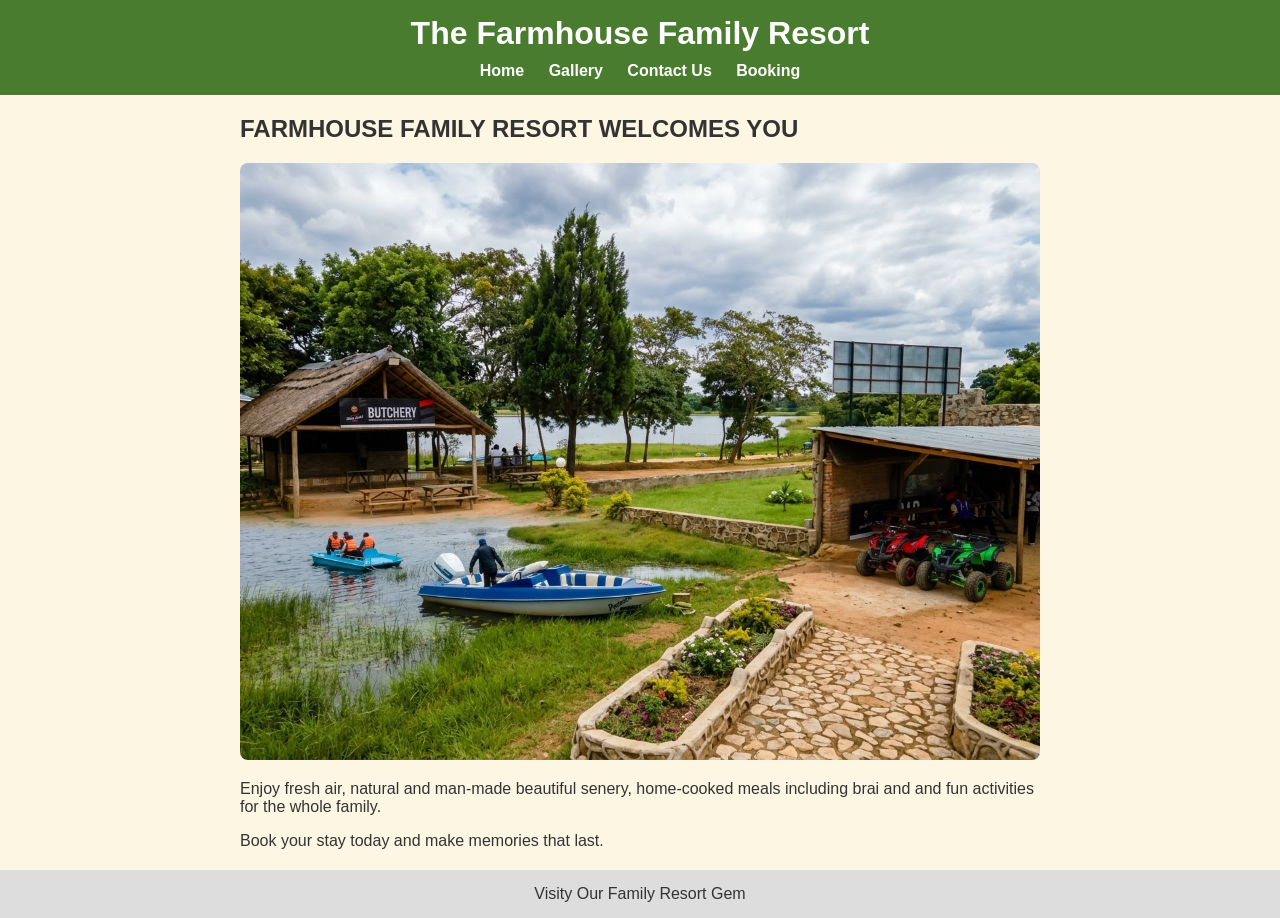
<file: Farmhouse/index.html>
<!DOCTYPE html>
<html>
<head>
  <meta charset="UTF-8">
  <meta name="viewport" content="width=device-width, initial-scale=1">
  <title>The Farmhouse Family Resort</title>
  <link rel="stylesheet" href="style.css">
</head>
<body>
  <header>
    <h1>The Farmhouse Family Resort</h1>
    <nav>
      <a href="index.html">Home</a>
      <a href="gallery.html">Gallery</a>
      <a href="contact.html">Contact Us</a>
      <a href="booking.html">Booking</a>
    </nav>
  </header>
  <main>
    <h2>FARMHOUSE FAMILY RESORT WELCOMES YOU</h2>
    <img src="images/1795092835467.jpg" alt="Farmhouse resort">
    <p>Enjoy fresh air, natural and man-made beautiful senery, home-cooked meals including brai and and fun activities for the whole family.</p>
    <p>Book your stay today and make memories that last.</p>
  </main>
  <footer>Visity Our Family Resort Gem</footer>
</body>
</html>
</file>
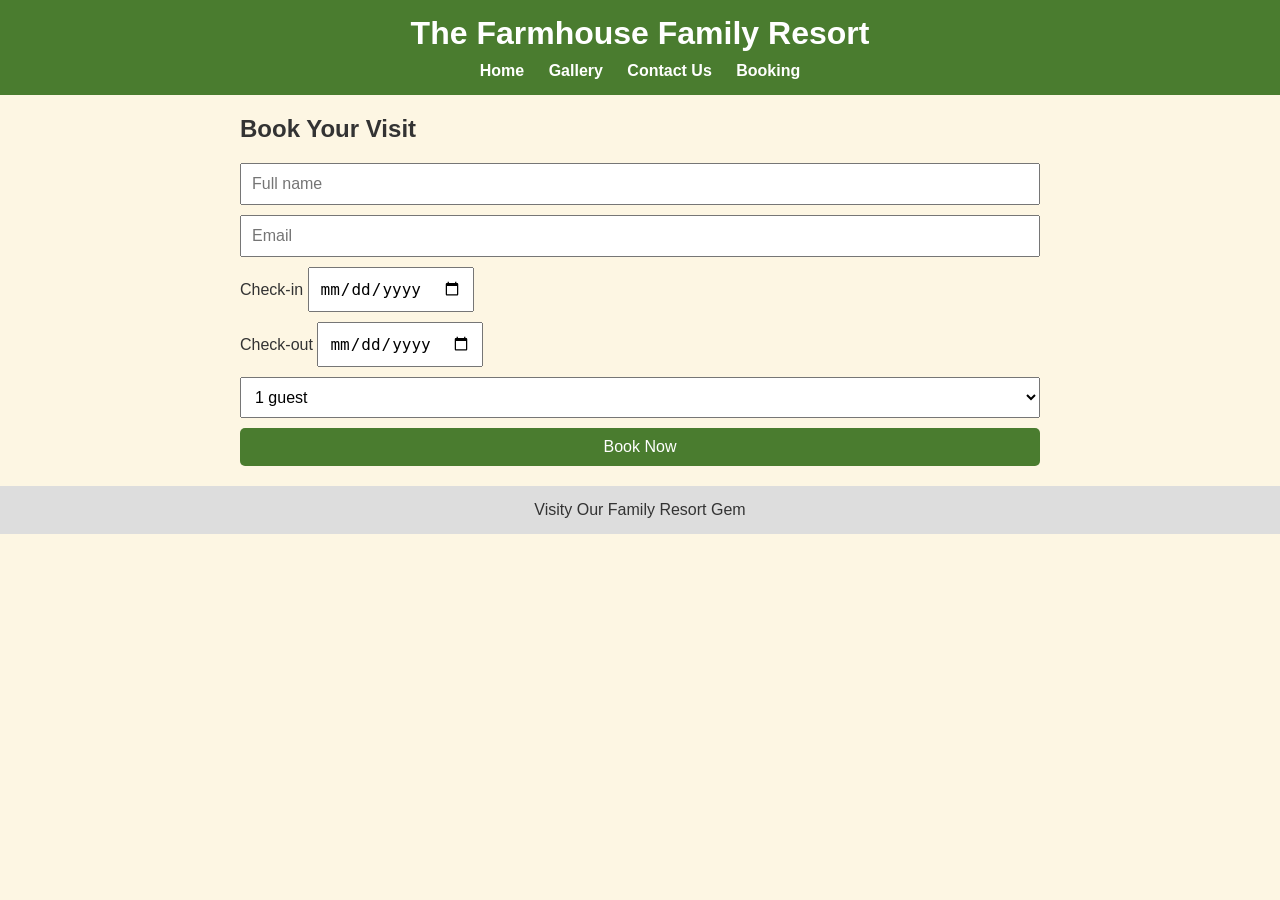
<file: Farmhouse/booking.html>
<!DOCTYPE html>
<html>
<head>
  <meta charset="UTF-8">
  <meta name="viewport" content="width=device-width, initial-scale=1">
  <title>The Farmhouse Family Resort</title>
  <link rel="stylesheet" href="style.css">
</head>
<body>
  <header>
    <h1>The Farmhouse Family Resort</h1>
    <nav>
      <a href="index.html">Home</a>
      <a href="gallery.html">Gallery</a>
      <a href="contact.html">Contact Us</a>
      <a href="booking.html">Booking</a>
    </nav>
  </header>
  <main>
    <h2>Book Your Visit</h2>
    <form action="booking.php" method="post">
      <input name="name" placeholder="Full name" required>
      <input name="email" type="email" placeholder="Email" required>
      <label>Check-in <input name="checkin" type="date" required></label>
      <label>Check-out <input name="checkout" type="date" required></label>
      <select name="guests">
        <option>1 guest</option>
        <option>2 guests</option>
        <option>3-5 guests</option>
        <option>6+ guests</option>
      </select>
      <button>Book Now</button>
    </form>
  </main>
  <footer>Visity Our Family Resort Gem</footer>
</body>
</html>
</file>
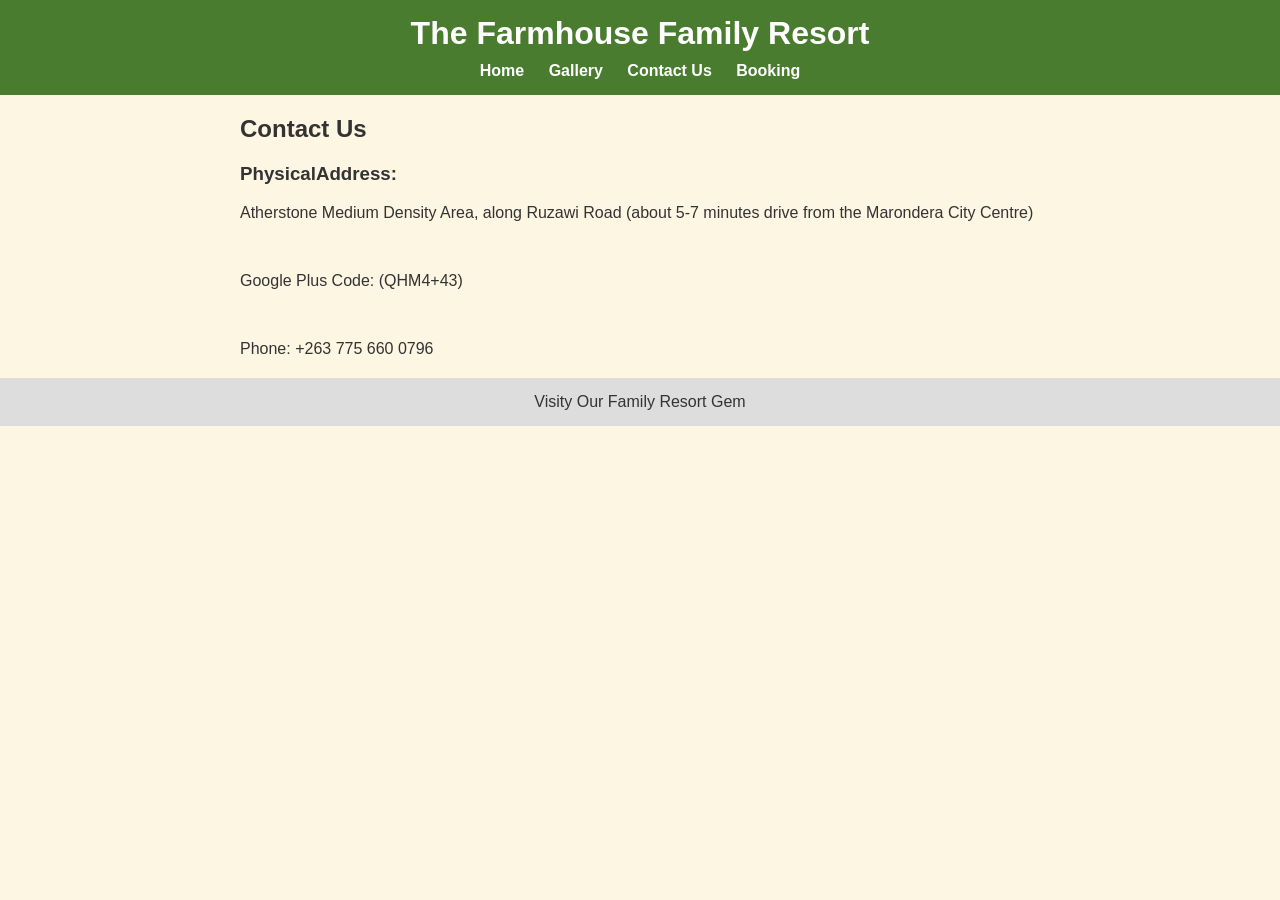
<file: Farmhouse/contact.html>
<!DOCTYPE html>
<html>
<head>
  <meta charset="UTF-8">
  <meta name="viewport" content="width=device-width, initial-scale=1">
  <title>The Farmhouse Family Resort</title>
  <link rel="stylesheet" href="style.css">
</head>
<body>
  <header>
    <h1>The Farmhouse Family Resort</h1>
    <nav>
      <a href="index.html">Home</a>
      <a href="gallery.html">Gallery</a>
      <a href="contact.html">Contact Us</a>
      <a href="booking.html">Booking</a>
    </nav>
  </header>
  <main>
    <h2>Contact Us</h2>
    <h3>PhysicalAddress:</h3>
    <P>Atherstone Medium Density Area, along Ruzawi Road (about 5-7 minutes drive from the Marondera City Centre)</P><br>
    <p>Google Plus Code: (QHM4+43)</p><br>
    <p></p>  Phone: +263 775 660 0796</p>
  </main>
  <footer>Visity Our Family Resort Gem</footer>
</body>
</html>
</file>
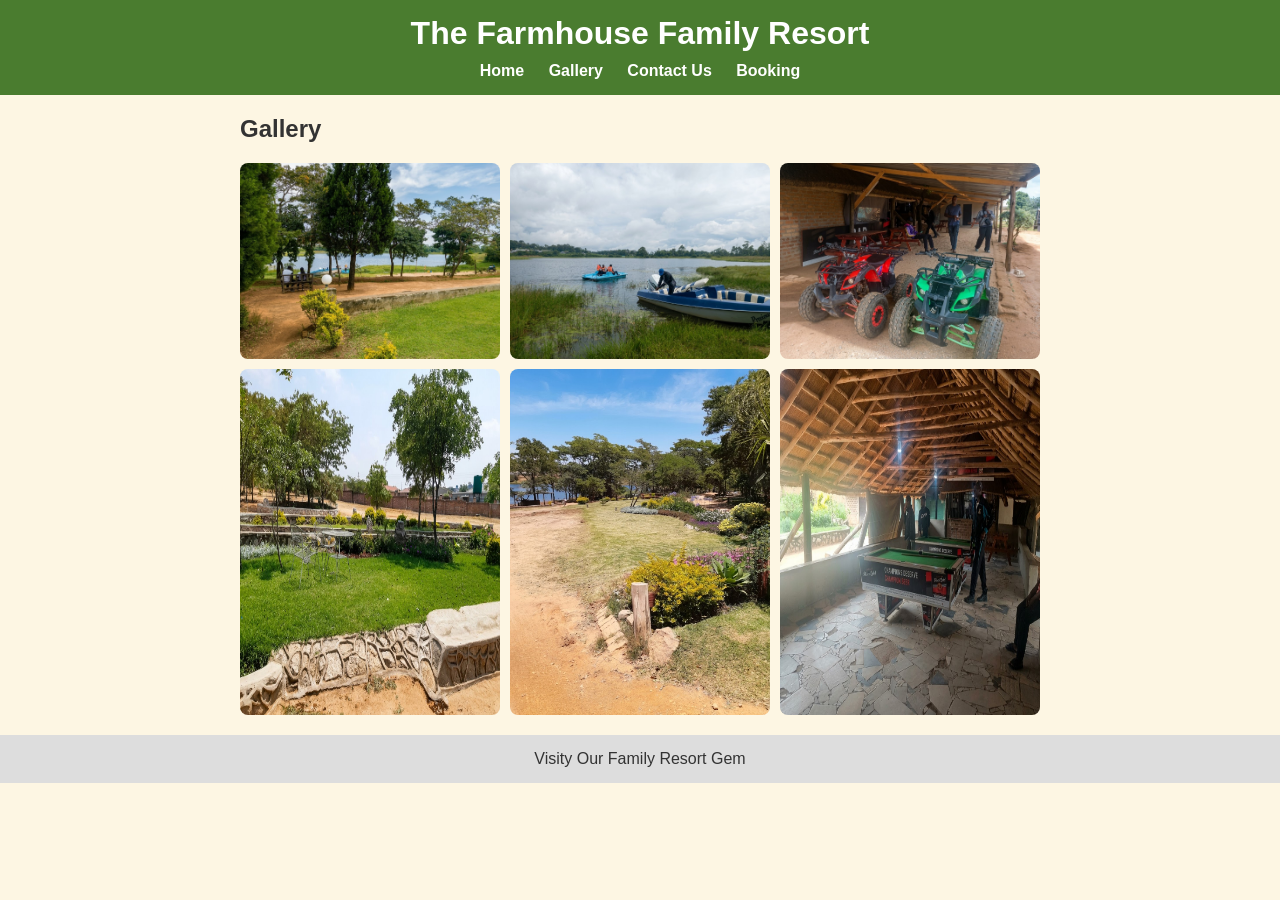
<file: Farmhouse/gallery.html>
<!DOCTYPE html>
<html>
<head>
  <meta charset="UTF-8">
  <meta name="viewport" content="width=device-width, initial-scale=1">
  <title>The Farmhouse Family Resort</title>
  <link rel="stylesheet" href="style.css">
</head>
<body>
  <header>
    <h1>The Farmhouse Family Resort</h1>
    <nav>
      <a href="index.html">Home</a>
      <a href="gallery.html">Gallery</a>
      <a href="contact.html">Contact Us</a>
      <a href="booking.html">Booking</a>
    </nav>
  </header>
  <main>
    <h2>Gallery</h2>
    <div class="gallery">
      <img src="images/1795092662583.jpg" alt="Farm">
      <img src="images/1795092060459.jpg" alt="Boats">
      <img src="images/1795092126162.jpg" alt="Quad Biking">
      <img src="images/1795092237668.jpg" alt="Beauty">
      <img src="images/1795092526714.jpg" alt="Garden">
      <img src="images/1795092625353.jpg" alt="Pool">
    </div>
  </main>
  <footer>Visity Our Family Resort Gem</footer>
</body>
</html>
</file>
<file: Farmhouse/style.css>
body 
{ font-family: Arial, sans-serif;
  margin: 0; background: #fdf6e3; color: #333; 
}
header { 
    background: #4a7c2f; padding: 15px; text-align: center;
 }
header h1 {
     color: white; margin: 0 0 10px;
     }
nav a {
     color: white;
      margin: 0 10px;
       text-decoration: none; font-weight:
        bold; 
    }
nav a:hover {
     text-decoration: underline; }
main {
     max-width: 800px;
      margin: 20px auto;
       padding: 0 15px;
     }
img {
     max-width: 100%;
      border-radius: 8px;
     }
.gallery {
     display: flex;
      flex-wrap: wrap;
       gap: 10px;
     }
.gallery img {
     width: 250px;
      flex-grow: 1;
     }
form {
     display: flex;
      flex-direction: column;
       gap: 10px;
     }
input, textarea, select, button {
     padding: 10px;
      font-size: 16px;
     }
button {
     background: #4a7c2f;
      color: white;
       border: none;
        border-radius: 5px;
     }
footer {
     text-align: center;
      padding: 15px;
       background: #ddd;
     }
</file>
